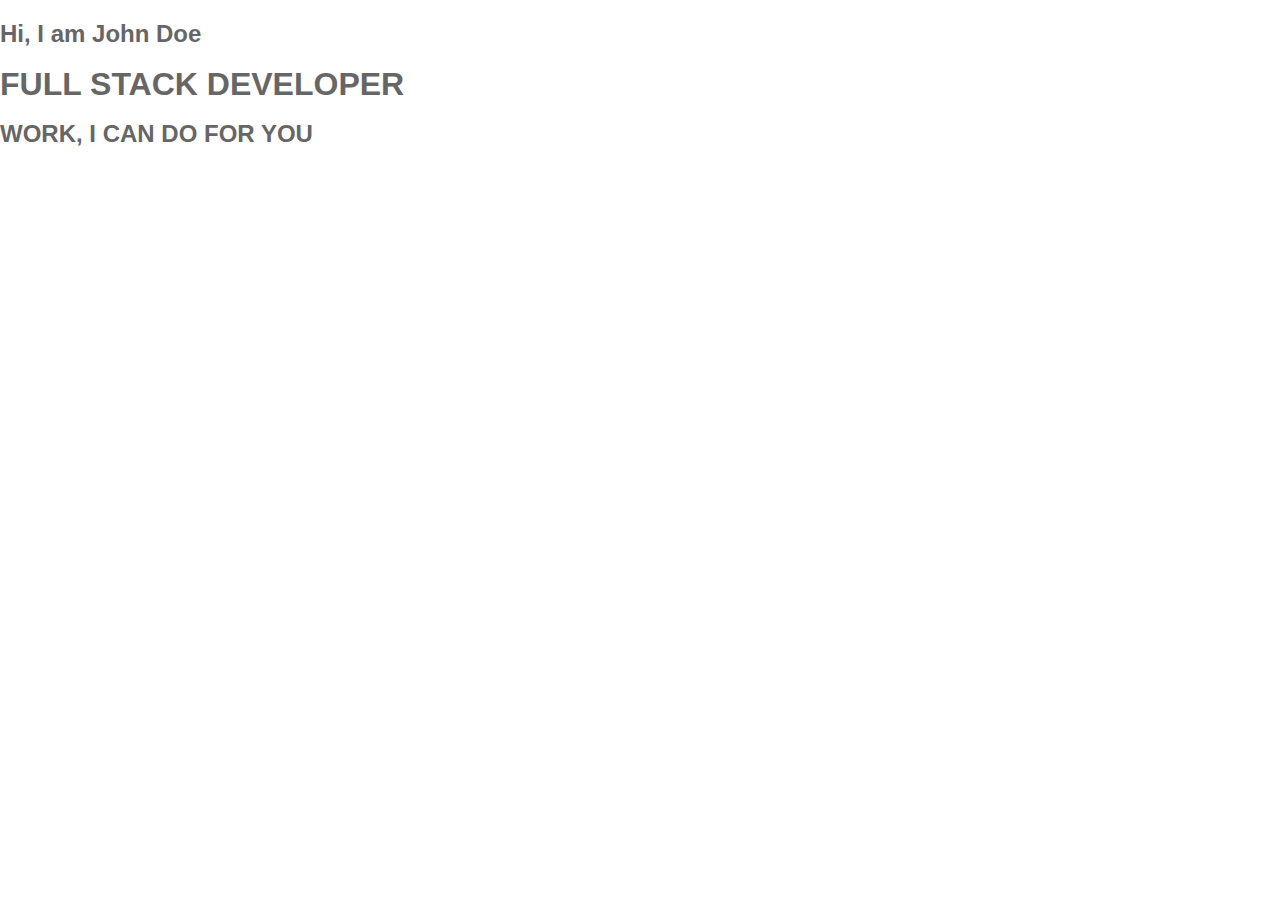
<file: proyectoo 3.html>
<!DOCTYPE html>
<html lang="en">
<head>
    <meta charset="UTF-8">
    <meta name="viewport" content="width=device-width, initial-scale=1.0">
    <title>Document</title>
    <link rel="stylesheet" href="style.css">
</head>
<body>
    <!--contenido aqui-->
<section class="title_section">
    <div class="text_container">
        <h2><span class="lg_text">Hi,</span> I am John Doe</h2>
        <h1 class="lg_text">FULL STACK DEVELOPER</h1>
        
    </div>
</section>

<section class="black_box">
    <h2>WORK, I CAN DO FOR <span> YOU</span></h2>
</section>
</body>
</html>
</file>
<file: style.css>
html, body{
    height: 100%;
    margin: 0;
    font-size: 16px;
    font-family: 'Lato', sans-serif;
    line-height: 1.8em;
    color: #666;
}
.background_image1{
    background-image: url("image1.png");
    min-height: 100%;
    position: relative;
    background-position: center;
    background-repeat: no-repeat;
    background-size: cover;
    background-attachment: fixed;
}

.section{
    padding: 50px 80px;
    text-align: center;
}

.textbg{
background: #313534;
color: #fff;
padding: 20px;
}

.ptext1{
    position: absolute;
    top: 50%;
    width: 100%;
    text-align: center;
    color: black;
    font-size: 27px;
    letter-spacing: 8px;
    text-transform: uppercase;
}
</file>
